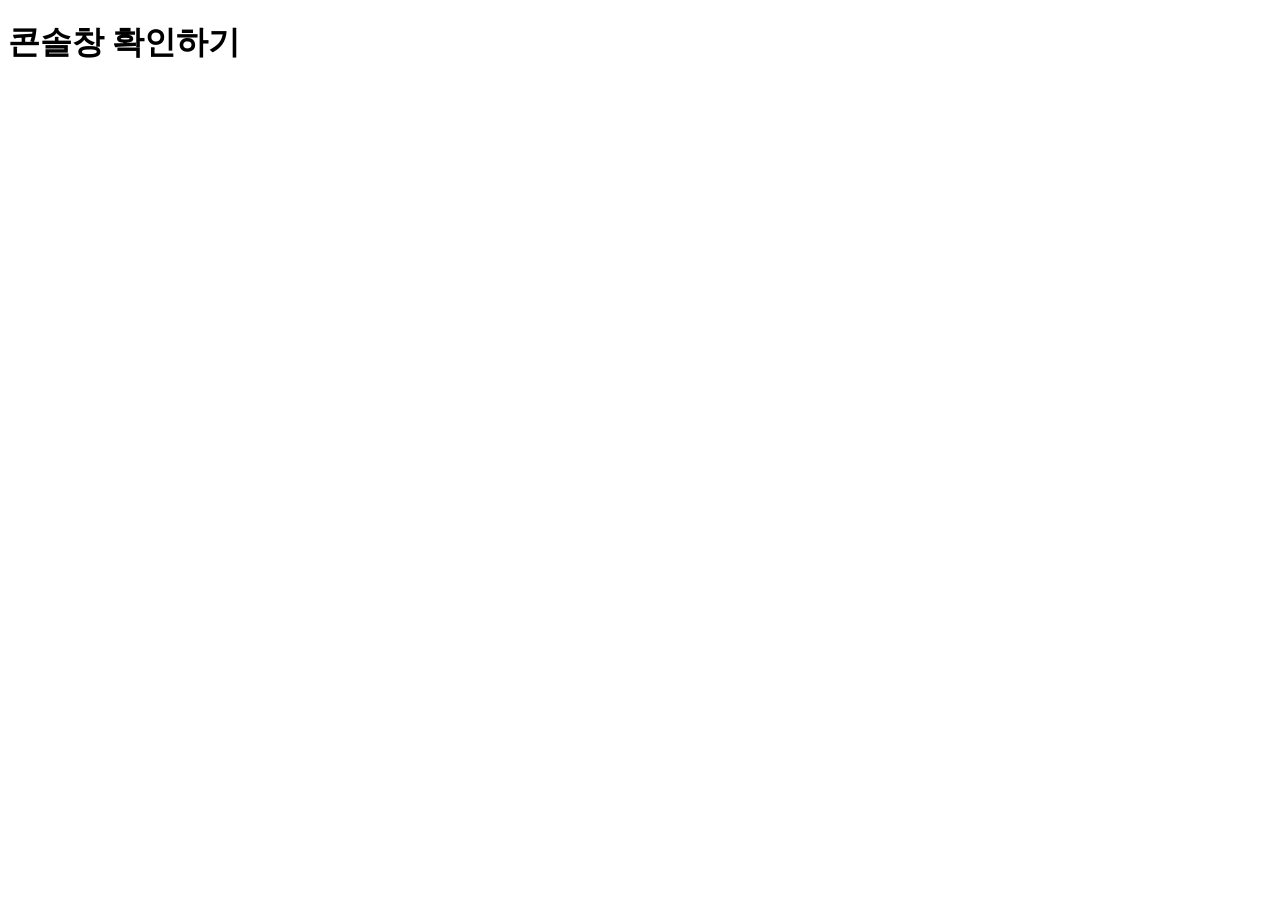
<file: HW01/index.html>
<!DOCTYPE html>
<html lang="en">
<head>
    <meta charset="UTF-8">
    <meta name="viewport" content="width=device-width, initial-scale=1.0">
    <title>Horse Object</title>
</head>
<body>
    <h1>콘솔창 확인하기</h1>

    <script src="script.js"></script>
</body>
</html>
</file>
